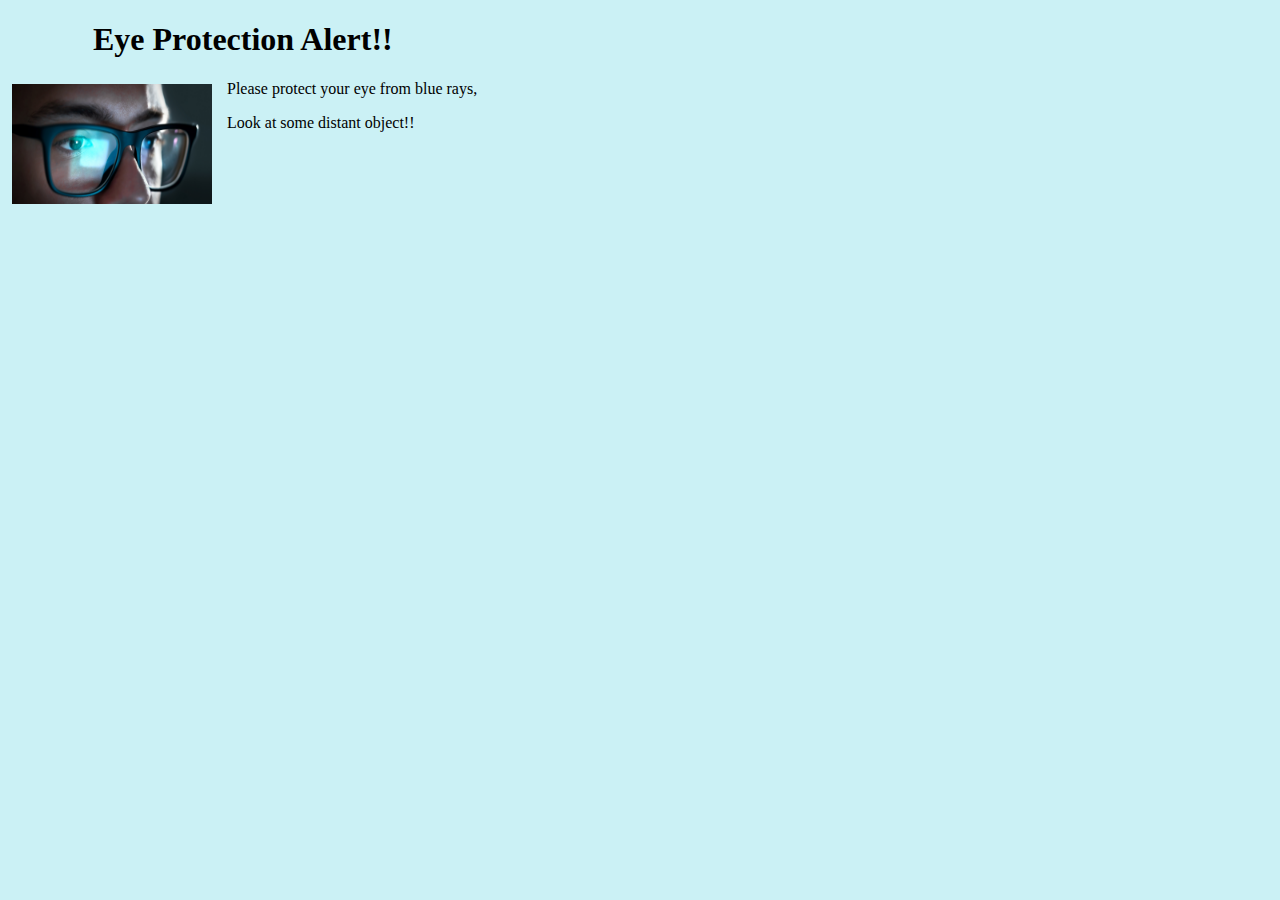
<file: data/popup/eye2.html>
<!DOCTYPE html>
<html lang="en">
<head>
    <meta charset="UTF-8">
    <meta http-equiv="X-UA-Compatible" content="IE=edge">
    <meta name="viewport" content="width=device-width, initial-scale=1.0">
    <title>Ignite Eye Protection</title>
</head>
<body  style="background-color: #CBF1F5;">
    
    <h1 style="align-items: center; margin-left: 85px;">Eye Protection Alert!!</h1>
    <div>

        <img src="eye_p.jpg" height="120px" width="200px" style="float: left;margin: 4px;margin-right: 15px;">
        <div>
            <p>Please protect your eye from blue rays,</p>
            <p>Look at some distant object!!</p>
        </div>
        
    </div>

</body>
</html>
</file>
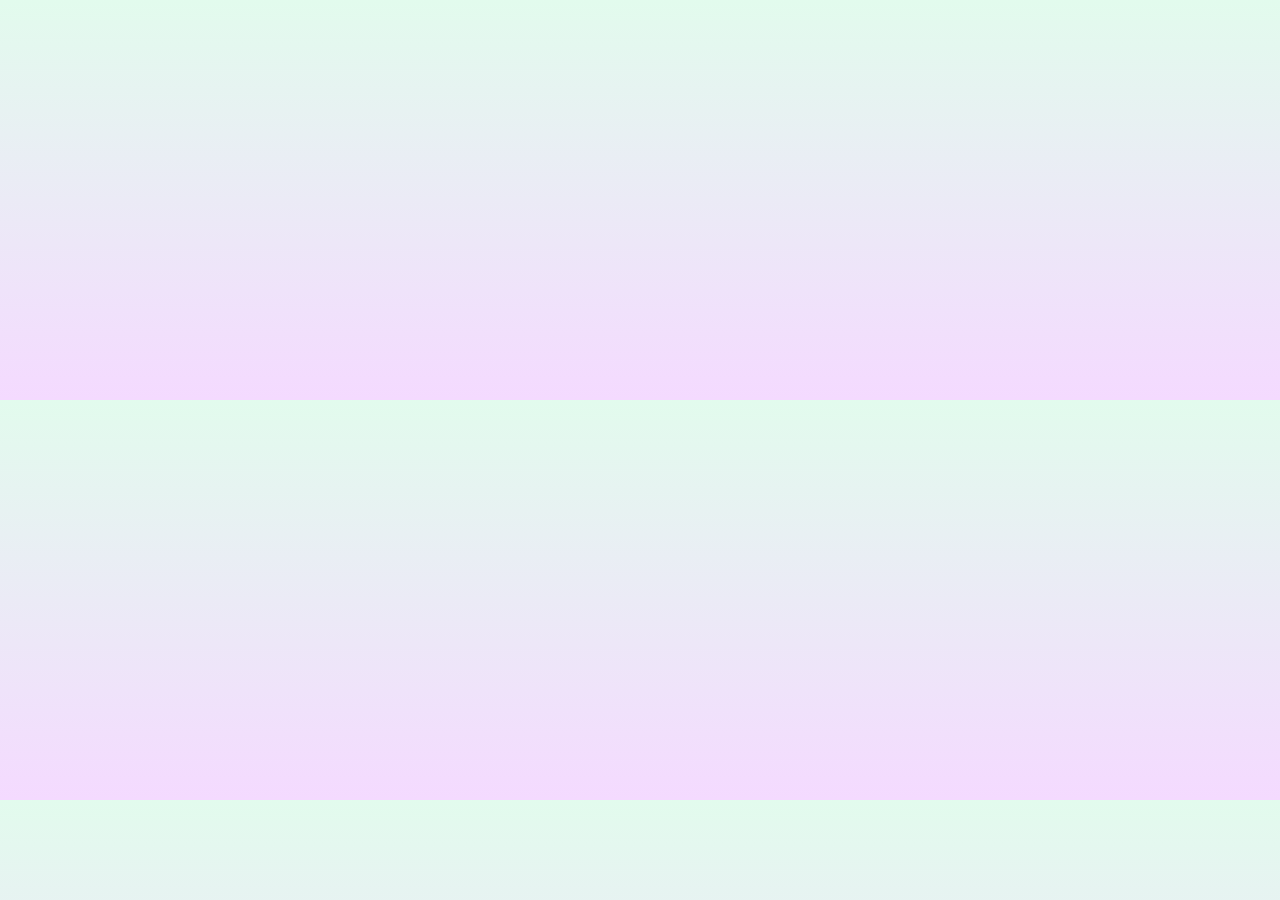
<file: data/popup/spotify.html>
<!DOCTYPE html>
<html lang="en">

<head>
    <!-- <link rel="stylesheet" href="index.css"> -->
    <meta charset="UTF-8">
    <meta http-equiv="X-UA-Compatible" content="IE=edge">
    <meta name="viewport" content="width=device-width, initial-scale=1.0">
    <title>Ignite Music Player</title>
</head>

<body style=" min-height: 230px;
width: 400px; background-image: linear-gradient(#e2fbed, #f4daff);">
    <iframe src="https://open.spotify.com/embed/playlist/75NnLOSbadDI3dfKHLKplO" width="100%" height="380"
        frameBorder="0" allowfullscreen=""
        allow="autoplay; clipboard-write; encrypted-media; fullscreen; picture-in-picture"></iframe>
</body>
</html>
</file>
<file: data/popup/index.css>
body {
  box-sizing: border-box;
  border: 2px solid #f4daff;
  background-image: linear-gradient(#e2fbed, #f4daff);
  margin: 0;
  min-height: 180px;
  padding: 0;
  width: 400px;
}
#nav {
  display: flex;
  padding: 3%;
  padding-left: 30px;
  background-image: linear-gradient(#f4daff, #e2fbed);
}

#eye {
  font-weight: bold;
  font-size: 30px;
  color: #007544;
}

.logo {
  font-size: 40px;
  color: rgb(160, 80, 160);
  font-weight: bolder;
}
.switch {
  position: relative;
  /* display: inline-block; */
  width: 40px;
  height: 20px;
  float: right;
  /* clear: left; */
  clear: both;
  /* display: flex; */
  /* align-items: c; */
  /* justify-content: center; */
}

/* Hide default HTML checkbox */
.switch input {
  opacity: 0;
  width: 0;
  height: 0;
}

/* The slider */
.slider {
  position: absolute;
  cursor: pointer;
  top: 0;
  left: 0;
  right: 0;
  bottom: 0;
  background-color: #ccc;
  -webkit-transition: 0.4s;
  transition: 0.4s;
}

.slider:before {
  position: absolute;
  content: "";
  height: 16px;
  width: 16px;
  left: 2px;
  bottom: 2px;
  background-color: white;
  -webkit-transition: 0.4s;
  transition: 0.4s;
}

input:checked + .slider {
  background-color: #e8befa;
}

input:focus + .slider {
  box-shadow: 0 0 1px #9df7c4;
}

input:checked + .slider:before {
  -webkit-transform: translateX(16px);
  -ms-transform: translateX(16px);
  transform: translateX(16px);
}

/* Rounded sliders */
.slider.round {
  border-radius: 20px;
}

.slider.round:before {
  border-radius: 50%;
}
li{
  list-style: none;
  list-style-type: none;
}
.optmin div p {
  /* float: left; */
  clear: right;
  /* clear: both; */
  display: inline;
  /* display: inline-flex; */
  /* justify-content: center; */
  font-size: 19px;
  font-family: "PT Serif", serif;
}
#timer_dropdown_div{
  clear: left;
  float: right;
  margin: 3%;
}
.optmin div {
  margin: 8%;
}
.optmin {
  clear: right;
  display: inline;
  margin: 8%;
}

.optdiv {
  margin-right: 8%;
  /* margin-bottom: 8%; */
  /* justify-content: center; */
  /* align-items: center; */
  clear: both;
  float: right;
}

#countdown {
  position: relative;
  margin: auto;
  margin-top: 15px;
  margin-bottom: 15px;
  height: 40px;
  width: 40px;
  text-align: center;
}

#countdown-number {
  color: rgb(109, 189, 255);
  display: inline-block;
  line-height: 40px;
}

svg {
  position: absolute;
  top: 0;
  right: 0;
  width: 40px;
  height: 40px;
  transform: rotateY(-180deg) rotateZ(-90deg);
}

svg circle {
  stroke-dasharray: 113px;
  stroke-dashoffset: 0px;
  stroke-linecap: round;
  stroke-width: 3px;
  stroke: rgb(255, 162, 162);
  fill: none;
  animation: countdown 10s linear infinite forwards;
}

@keyframes countdown {
  from {
    stroke-dashoffset: 0px;
  }
  to {
    stroke-dashoffset: 113px;
  }
}
.options h1 {
  margin-top: 7px;
  margin-bottom: 9px;
  margin-left: 10px;
  font-family: "Oswald", sans-serif;
}
hr {
  width: 90%;
  margin-top: 40px;
  border: 1px solid #9336bb;
  border-radius: 25%;
  opacity: 0.6;
  margin-bottom: 40px;
}

.alarm_btn {
  margin-left: 15px;
  background: #cbfadf;
  background-image: -webkit-linear-gradient(top, #cbfadf, #af72c9);
  background-image: -moz-linear-gradient(top, #cbfadf, #af72c9);
  background-image: -ms-linear-gradient(top, #cbfadf, #af72c9);
  background-image: -o-linear-gradient(top, #cbfadf, #af72c9);
  background-image: linear-gradient(to bottom, #cbfadf, #af72c9);
  -webkit-border-radius: 10;
  -moz-border-radius: 10;
  border-radius: 10px;
  -webkit-box-shadow: 2px 14px 22px #87AAAA;
  -moz-box-shadow: 2px 14px 22px #87AAAA;
  box-shadow: 2px 14px 22px #87AAAA;
  font-family: Arial;
  color: #000000;
  font-size: 11px;
  padding: 10px 20px 10px 15px;
  text-decoration: none;
}

.alarm_btn:hover {
  background: #e2fbed ;
  background-image: -webkit-linear-gradient(top, #e2fbed , #f4daff);
  background-image: -moz-linear-gradient(top, #e2fbed , #f4daff);
  background-image: -ms-linear-gradient(top, #e2fbed , #f4daff);
  background-image: -o-linear-gradient(top, #e2fbed , #f4daff);
  background-image: linear-gradient(to bottom, #e2fbed , #f4daff);
  text-decoration: none;
}

/* *******************************snooze and stop ********************************************* */
.snooze_btn {
  border-left: 25px;
  background: #cbfadf;
  background-image: -webkit-linear-gradient(top, #cbfadf, #af72c9);
  background-image: -moz-linear-gradient(top, #cbfadf, #af72c9);
  background-image: -ms-linear-gradient(top, #cbfadf, #af72c9);
  background-image: -o-linear-gradient(top, #cbfadf, #af72c9);
  background-image: linear-gradient(to bottom, #cbfadf, #af72c9);
  -webkit-border-radius: 10;
  -moz-border-radius: 10;
  border-radius: 10px;
  -webkit-box-shadow: 2px 14px 22px #87AAAA;
  -moz-box-shadow: 2px 14px 22px #87AAAA;
  box-shadow: 2px 14px 22px #87AAAA;
  font-family: Arial;
  color: #000000;
  font-size: 7px;
  padding: 10px 20px 10px 15px;
  text-decoration: none;
}

.snooze_btn:hover {
  background: #e2fbed ;
  background-image: -webkit-linear-gradient(top, #e2fbed , #f4daff);
  background-image: -moz-linear-gradient(top, #e2fbed , #f4daff);
  background-image: -ms-linear-gradient(top, #e2fbed , #f4daff);
  background-image: -o-linear-gradient(top, #e2fbed , #f4daff);
  background-image: linear-gradient(to bottom, #e2fbed , #f4daff);
  text-decoration: none;
}

#li{
    transition-property:all;
    transition-duration: 3s;
    transition-timing-function: ease-out;
}
#timer_dropdown_div{
  float: left;
}



/* backend starts here  */


/* nnnnnnnnnnnnnnnnnnnnnnnnnnnnn */



/* 
@font-face {
  font-family: 'Open Sans';
  font-weight: 300;
  src: local('Open Sans Light'), local('OpenSans-Light'), url(open-sans/300.woff2) format('woff2');
  unicode-range: U+0000-00FF, U+0131, U+0152-0153, U+02BB-02BC, U+02C6, U+02DA, U+02DC, U+2000-206F, U+2074, U+20AC, U+2122, U+2191, U+2193, U+2212, U+2215, U+FEFF, U+FFFD;
}
@font-face {
  font-family: 'Open Sans';
  font-weight: 400;
  src: local('Open Sans Regular'), local('OpenSans-Regular'), url(open-sans/400.woff2) format('woff2');
  unicode-range: U+0000-00FF, U+0131, U+0152-0153, U+02BB-02BC, U+02C6, U+02DA, U+02DC, U+2000-206F, U+2074, U+20AC, U+2122, U+2191, U+2193, U+2212, U+2215, U+FEFF, U+FFFD;
}
@font-face {
  font-family: 'Open Sans';
  font-weight: 700;
  src: local('Open Sans Bold'), local('OpenSans-Bold'), url(open-sans/700.woff2) format('woff2');
  unicode-range: U+0000-00FF, U+0131, U+0152-0153, U+02BB-02BC, U+02C6, U+02DA, U+02DC, U+2000-206F, U+2074, U+20AC, U+2122, U+2191, U+2193, U+2212, U+2215, U+FEFF, U+FFFD;
} */

@supports (-moz-appearance:none) {
  input[type=checkbox] {
    -moz-appearance: initial;
  }
  input[type=number] {
    box-sizing: border-box;
    width: 100%;
    -moz-appearance: textfield;
  }
}

:root {
  /* --header: #444548;
  --color: #fff;
  --color-dark: #a0a0a0;
  --bg-color: #2c2f32;
  --bg-dark-color: #444548; */
  --color-pink: #9a9dfc;
  --bg-red-color: #692632;
  --bg-pink-color: #66689e;
  --font-small: 12px;
  --font-medium: 22px;
  --font-normal: 15px;
  --font-large: 28px;
  --width: 400px;
}
/* html.pp {
  --width: 100vw;
}

body {
  margin: 0;
  color: var(--color);
  background-color: var(--bg-color);
  width: var(--width);
  height: 600px;
}
html.pp body {
  height: 100vh;
} */

input,
body,
h1 {
  /* font-family: 'Open Sans', sans-serif; */
}
body,
input {
  font-size: var(--font-normal);
}
h1 {
  font-size: var(--font-large);
  font-weight: 300;
  margin: 0;
  text-align: left;
}
h3 {
  margin: 0;
  font-size: var(--font-small);
  color: var(--color-dark);
}
input[type="button"] {
  padding: 10px 20px;
  border: none;
  outline: none;
  border-radius: 20px;
  color: var(--color);
  width: 100px;
  cursor: pointer;
}
input[type="number"] {
  font-size: var(--font-large);
  font-weight: 300;
  color: var(--color);
  background-color: transparent;
  border: none;
  text-align: center;
}
header {
  padding: 10px;
  background-color: var(--header);
}
header h1 {
  display: inline-block;
  flex: 1;
  margin: 0;
}
body[data-tab="alarm"] header h1:not([for="alarm"]) {
  display: none;
}
body[data-tab="stopwatch"] header h1:not([for="stopwatch"]) {
  display: none;
}
body[data-tab="timer"] header h1:not([for="timer"]) {
  display: none;
}
header input[type=button] {
  background: url('icons/plus.svg') center center no-repeat;
  background-size: 26px;
  filter: invert(30%);
  width: 20px;
  height: 20px;
  cursor: pointer;
  padding: 0;
}
body:not([data-tab="alarm"]) header input[type=button] {
  display: none;
}
body[data-tab="alarm"][data-alarm="edit"] header input[type=button] {
  display: none;
}

footer {
  justify-content: space-around;
  padding: 15px 0;
  background-color: var(--header);
}
footer input[type=radio] {
  display: none;
}
footer > label {
  position: relative;
  padding: 3px 0;
  cursor: pointer;
}
footer > input[type=radio]:checked + label {
  color: var(--color-pink);
}
footer > input[type=radio]:checked + label::before {
  content: '';
  width: 100%;
  position: absolute;
  left: 0;
  bottom: 0;
  border-bottom: dotted 2px var(--color-pink);
}

input[type=checkbox].switch {
  margin-left: 10px;
}
input[type=checkbox].switch::after {
  content: '';
  width: 32px;
  height: 100%;
  line-height: 28px;
  display: inline-block;
  background: url('icons/switch-off.svg') center center no-repeat;
  background-size: 32px;
  visibility: visible;
  cursor: pointer;
}
input.switch[type=checkbox]:checked::after {
  background-image: url('icons/switch-on.svg');
}

#content {
  overflow-x: hidden;
}
body[data-ready=true] #content {
  transition: margin 200ms;
}

#content > div {
  min-width: var(--width);
}
body[data-tab="alarm"] #content {
  margin-left: 0;
}
body[data-tab="stopwatch"] #content {
  margin-left: calc(-1 * var(--width));
}
body[data-tab="timer"] #content {
  margin-left: calc(-2 * var(--width));
}
.alarm input[type=checkbox] {
  visibility: hidden;
  width: 28px;
  height: 28px;
}
.alarm div[data-id="toast"] h1,
.alarm div[data-id="toast"] h3 {
  text-align: center;
}
.alarm div[data-id="toast"] h1 {
  padding: 0 30px;
}
.alarm .entry {
  background-color: var(--bg-dark-color);
  padding: 20px 30px;
  position: relative;
}
.alarm .entry [data-id="time"] {
  flex: 1;
  font-weight: 300;
  text-align: left;
}
.alarm .entry [data-id="date"].range {
  color: var(--color-pink);
}
.alarm .entry:not(:last-child) {
  margin-bottom: 10px;
}
.alarm .entry[disabled=true] {
  opacity: 0.5;
}
.alarm .entry [data-command="remove"] {
  width: 16px;
  height: 16px;
  background: url(icons/close.svg) center center no-repeat;
  position: absolute;
  top: 5px;
  right: 5px;
  background-size: 16px;
  filter: invert(30%);
  padding: 0;
}

/* alarm settings */
.alarm div[data-id="edit"] {
  margin: 0 10px;
}
.alarm div[data-id="current"] {
  padding: 10px 0;
}
.alarm div[data-id="days"] {
  justify-content: space-between;
}
.alarm input:not(.switch)[type=checkbox]::after {
  content: attr(data-id);
  visibility: visible;
  color: var(--color);
  border-radius: 50%;
  border: solid 1px transparent;
  display: flex;
  align-items: center;
  justify-content: center;
  height: 100%;
  width: 28px;
}
.alarm input:not(.switch)[type=checkbox]:checked::after {
  color: var(--color-pink);
  border-color: var(--color-pink);
}
.alarm table {
  width: 100%;
}
.alarm [data-id="name"] {
  color: var(--color);
  background-color: var(--bg-dark-color);
  border: none;
  outline: none;
  width: 100%;
  padding: 10px 5px;
  box-sizing: border-box;
}
body[data-alarm="view"] div[data-id="edit"] {
  display: none;
}
.alarm div[data-id="content"] {
  height: 100%;
}
.alarm div[data-id="entries"] {
  overflow: auto;
}
body[data-alarm="edit"] div[data-id="content"] {
  display: none;
}
.alarm .entry {
  position: relative;
}
.alarm .entry [data-id=once] {
  position: absolute;
  top: 0;
  left: 0;
  background-color: var(--bg-pink-color);
  padding: 0 10px;
}
.alarm .entry [data-id=once]:empty {
  display: none;
}

.stopwatch {
  flex-direction: column;
}
.stopwatch [data-id="content"] {
  flex: 1;
  overflow: auto;
}
.stopwatch table {
  width: calc(100% - 40px);
  text-align: center;
  table-layout: fixed;
}
.stopwatch table td {
  padding: 2px 0;
}
.stopwatch table td:first-child,
.stopwatch table td:last-child {
  color: var(--color-dark);
}
.stopwatch table td:first-child {
  text-align: left;
}
.stopwatch table td:last-child {
  text-align: right;
}

[data-id="tools"] {
  display: flex;
  justify-content: space-around;
  align-items: unset;
  width: var(--width);
}
input[type="button"][data-command="save"],
input[type="button"][data-command="resume"],
input[type="button"][data-command="start"] {
  background-color: var(--bg-pink-color);
}
input[type="button"][data-command="pause"],
input[type="button"][data-command="stop"] {
  background-color: var(--bg-red-color);
}
input[type="button"][data-command="cancel"],
input[type="button"][data-command="reset"],
input[type="button"][data-command="lap"] {
  background-color: var(--bg-dark-color);
}
body[data-stopwatch="start"] .stopwatch input[type="button"]:not([data-command="start"]) {
  display: none;
}
body[data-stopwatch="working"] .stopwatch input[type="button"]:not([data-command="lap"]):not([data-command="stop"]) {
  display: none;
}
body[data-stopwatch="paused"] .stopwatch input[type="button"]:not([data-command="reset"]):not([data-command="resume"]) {
  display: none;
}
.timer {
  flex-direction: column;
}
.timer table {
  width: 100%;
  table-layout: fixed;
}
.timer td {
  text-align: center;
}
.timer th {
  color: var(--color-dark);
  font-weight: normal;
}
.timer [data-id="presets"] div span {
  flex: 1;
  text-align: center;
  color: var(--color-dark);
  cursor: pointer;
}
body[data-timer="working"] [data-id="presets"] {
  display: none;
}
body[data-timer="start"] .timer input[type="button"]:not([data-command="start"]) {
  display: none;
}
body[data-timer="working"] .timer input[type="button"]:not([data-command="pause"]):not([data-command="cancel"]) {
  display: none;
}
body[data-timer="paused"] .timer input[type="button"]:not([data-command="resume"]):not([data-command="cancel"]) {
  display: none;
}

[hbox] {
  display: flex;
  flex-direction: row;
}
[vbox] {
  display: flex;
  flex-direction: column;
}
[align="center"] {
  align-items: center;
}
[align="end"] {
  align-items: flex-end;
}
[pack="center"] {
  justify-content: center;
}
[flex="1"] {
  flex: 1;
}
.large {
  font-size: var(--font-large);
}
.medium {
  font-size: var(--font-medium);
}
.small {
  font-size: var(--font-small);
}
.bulky {
  margin-top: 40px;
  margin-bottom: 40px;
}
.hidden {
  display: none;
}
</file>
